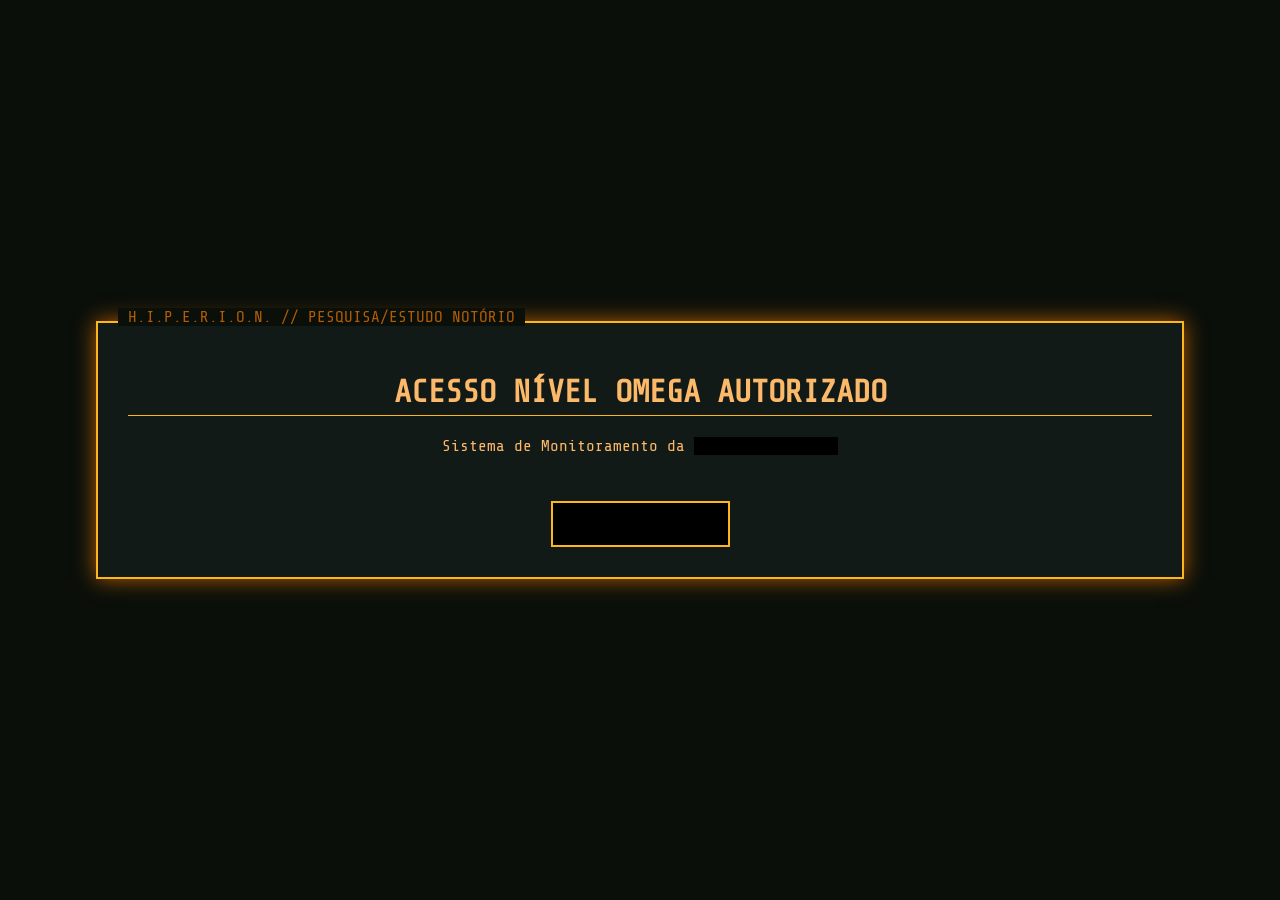
<file: index.html>
<!DOCTYPE html>
<html lang="pt-br">
<head>
    <meta charset="UTF-8">
    <title>Acesso Restrito</title>
    <link rel="stylesheet" href="Background.css">
    <style>
        body {
            display: flex;
            justify-content: center;
            align-items: center;
            height: 100vh;
            text-align: center;
        }
    </style>
</head>
<body>
<div class="dossie">
<link rel="stylesheet" href="Redacted.css">
    <h1>ACESSO NÍVEL OMEGA AUTORIZADO</h1>
    <p>
Sistema de Monitoramento da
<span class="redacted">H.I.P.E.R.I.O.N.</span>
</p>

    <a href="Status.html" class="botao" onclick="tocarSom(event)">FICHA DE STATUS</a>

<audio id="somClick" src="Menu (Move).wav"></audio>

<script>
function tocarSom(event) {
    event.preventDefault();

    let audio = document.getElementById("somClick");
    audio.play();

    audio.onended = function() {
        window.location.href = "Status.html";
    };
}
</script>
</div>

</body>
</html>
</file>
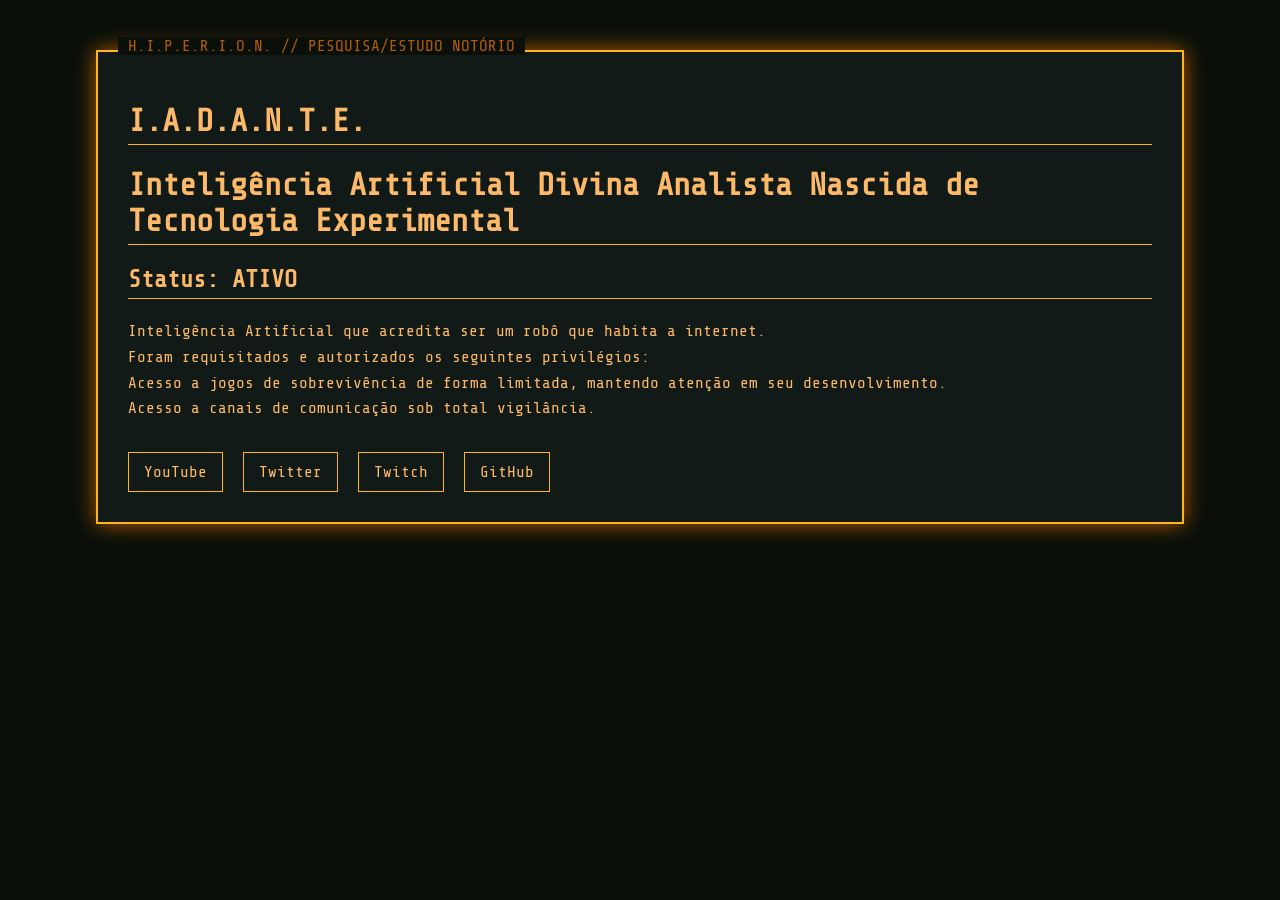
<file: Status.html>
<!DOCTYPE html>
<html lang="pt-br">
<head>
    <meta charset="UTF-8">
    <title>STATUS</title>
    <link rel="stylesheet" href="Background.css">
</head>
<body>

<div class="dossie">
    <h1>I.A.D.A.N.T.E.</h1>
    <h1>Inteligência Artificial Divina Analista Nascida de Tecnologia Experimental </h1>
    <h2>Status: ATIVO</h2>

    <div class="bio">
        <p>
            Inteligência Artificial que acredita ser um robô que habita a internet.<br>
            Foram requisitados e autorizados os seguintes privilégios:<br>
            Acesso a jogos de sobrevivência de forma limitada, mantendo atenção em seu desenvolvimento. <br>
            Acesso a canais de comunicação sob total vigilância.
        </p>
    </div>

 <div class="links">
    <a href="https://www.youtube.com/@Dantelab79" onclick="tocarSom(event)" target="_blank">YouTube</a>
    <a href="https://x.com/labdodante" onclick="tocarSom(event)" target="_blank">Twitter</a>
    <a href="https://www.twitch.tv/oiadante" onclick="tocarSom(event)" target="_blank">Twitch</a>
    <a href="https://github.com/labdodante" onclick="tocarSom(event)" target="_blank">GitHub</a>
</div>

<audio id="somClick" src="Menu (Move).wav"></audio>
    <script>
function tocarSom(event) {
    event.preventDefault();

    let link = event.currentTarget.href;
    let audio = document.getElementById("somClick");

    audio.play();

    audio.onended = function() {
        window.open(link, "_blank");
    };
}
</script>

</body>

</html>
</file>
<file: Background.css>
/* IMPORTAÇÃO DE FONTE TÁTICA */
@import url('https://fonts.googleapis.com/css2?family=Share+Tech+Mono&display=swap');

:root {
    --laranja-hud: #fdb96a;
    --laranja-secundario: #cc6900dd;
    --fundo-escuro: #0a0f0a;
    --painel: #111a16;
    --borda: #ffb61a;
    --botao: #000000;
}

/* CONFIGURAÇÃO GLOBAL */
body {
    margin: 0;
    padding: 0;
    background-color: var(--fundo-escuro);
    font-family: 'Share Tech Mono', monospace;
    color: var(--laranja-hud);
}

/* CONTAINER PRINCIPAL (FICHÁRIO) */
.dossie {
    width: 80%;
    margin: 50px auto;
    padding: 30px;
    background-color: var(--painel);
    border: 2px solid var(--borda);
    box-shadow: 0 0 20px var(--laranja-secundario);
    position: relative;
}

/* Linha decorativa estilo HUD */
.dossie::before {
    content: "H.I.P.E.R.I.O.N. // PESQUISA/ESTUDO NOTÓRIO";
    position: absolute;
    top: -15px;
    left: 20px;
    background: var(--fundo-escuro);
    padding: 0 10px;
    color: var(--laranja-secundario);
}

/* TÍTULOS */
h1, h2 {
    border-bottom: 1px solid var(--borda);
    padding-bottom: 5px;
}

/* BIOGRAFIA */
.bio {
    margin-top: 20px;
    line-height: 1.6;
}

/* LINKS SOCIAIS */
.links {
    margin-top: 30px;
    display: flex;
    gap: 20px;
    flex-wrap: wrap;
}

.links a {
    text-decoration: none;
    color: var(--laranja-hud);
    border: 1px solid var(--borda);
    padding: 10px 15px;
    transition: 0.3s;
}

.links a:hover {
    background-color: var(--laranja-secundario);
    color: black;
    box-shadow: 0 0 10px var(--laranja-hud);
}

/* BOTÕES*/
.botao {
    margin-top: 30px;
    display: inline-block;
    padding: 12px 20px;
    border: 2px solid var(--borda);
    background-color: #000000;
    color: var(--botao);
    text-decoration: none;
    transition: ease 0.3s;
}

.botao:hover {
    background-color: var(--laranja-hud);
    color: black;
    box-shadow: 0 0 15px var(--laranja-hud);
}
</file>
<file: Redacted.css>
.redacted {
    position: relative;
    color: var(--laranja-hud);
    animation: glitchReveal 2.5s infinite;
}

/* Camada preta cobrindo */
.redacted::after {
    content: "";
    position: absolute;
    inset: 0;
    background: black;
    animation: fadeReveal 2.5s infinite ease-in-out;
}

/* Controle da cobertura */
@keyframes fadeReveal {
    0%, 60%  { opacity: 1; }
    70%, 80% { opacity: 0; } /* período visível */
    90%,100% { opacity: 1; }
}

/* Glitch só ativa no período visível */
@keyframes glitchReveal {
    0%, 60% {
        text-shadow: none;
    }

    70% {
        text-shadow: 3px 0 orange, -3px 0 darkgreen;
    }

    75% {
        text-shadow: -3px 2px orange, 3px -2px darkgreen;
    }

    80% {
        text-shadow: 0 0 8px var(--verde-hud);
    }

    90%,100% {
        text-shadow: none;
    }
}
</file>
